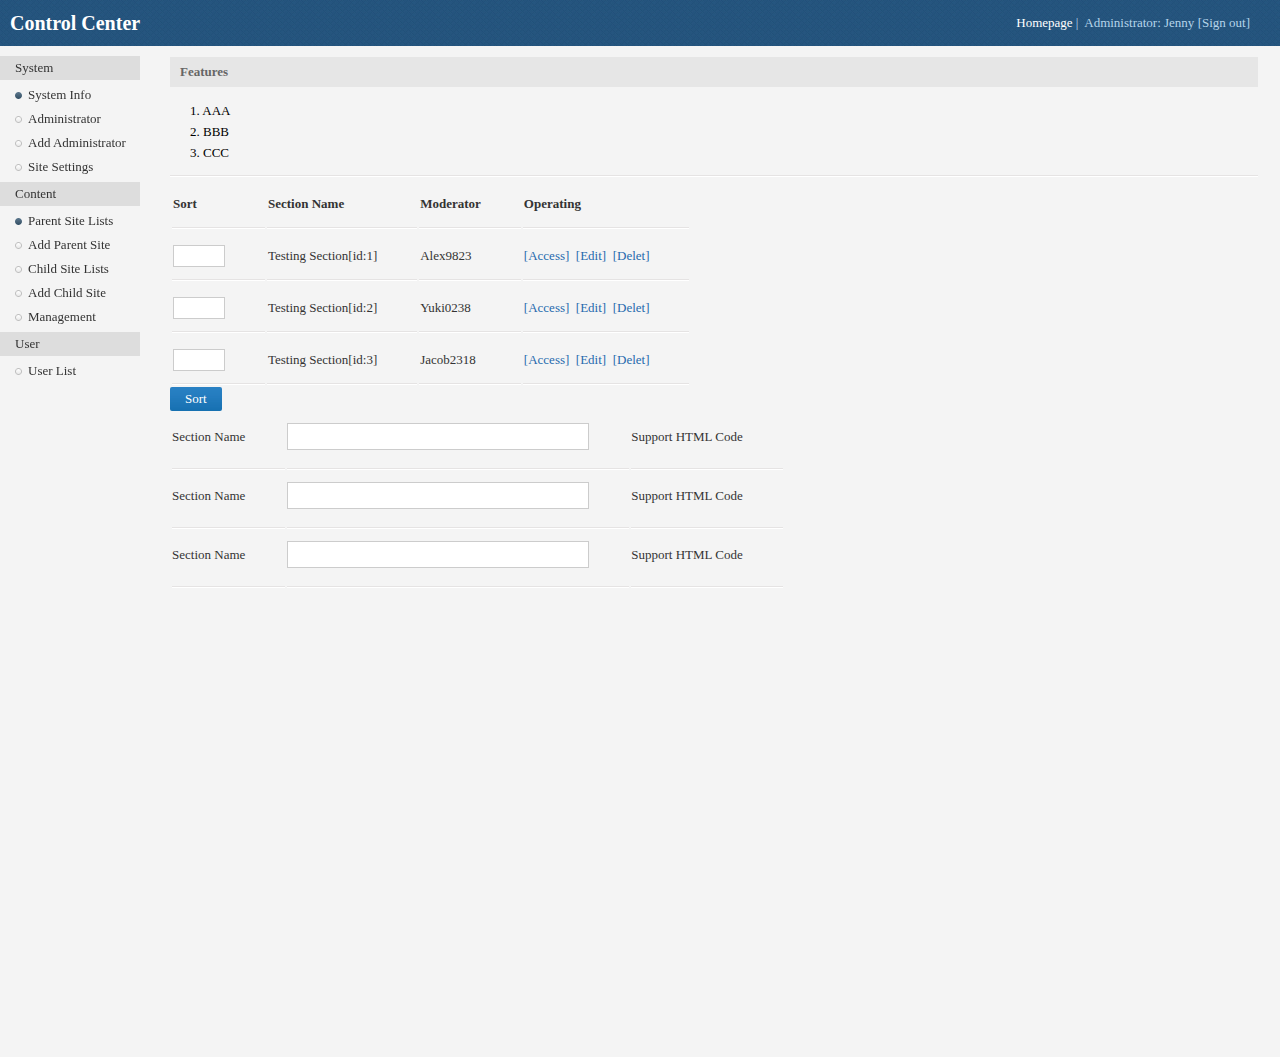
<file: web/admin/index.html>
<!DOCTYPE html>
<html lang="en">
<head>
<meta charset="utf-8" />
<title>Backstage Interface</title>
<meta name="keywords" content="Backstage Interface" />
<meta name="description" content="Backstage Interface" />
<link rel="stylesheet" type="text/css" href="style/backstyle.css" />
</head>
<body>
	<div id="top">
		<div class="logo">
			Control Center
		</div>
		<!-- <ul class="nav">
			<li><a href="http://www.sifangku.com" target="_blank">私房库</a></li>
			<li><a href="http://www.sifangku.com" target="_blank">私房库</a></li>
		</ul> -->
		<div class="login_info">
			<a href="#" style="color:#fff;">Homepage</a>&nbsp;|&nbsp;
			Administrator: Jenny <a href="#">[Sign out]</a>
		</div>
	</div>
	<div id="sidebar">
		<ul>
			<li>
				<div class="small_title">System</div>
				<ul class="child">
					<li><a class="current" href="#">System Info</a></li>
					<li><a href="#">Administrator</a></li>
					<li><a href="#">Add Administrator</a></li>
					<li><a href="#">Site Settings</a></li>
				</ul>
			</li>
			<li><!--  class="current" -->
				<div class="small_title">Content</div>
				<ul class="child">
					<li><a class="current" href="#">Parent Site Lists</a></li>
					<li><a href="#">Add Parent Site</a></li>
					<li><a href="#">Child Site Lists</a></li>
					<li><a href="#">Add Child Site</a></li>
					<li><a href="#">Management</a></li>
				</ul>
			</li>
			<li>
				<div class="small_title">User</div>
				<ul class="child">
					<li><a href="#">User List</a></li>
				</ul>
			</li>
		</ul>
	</div>
	<div id="main" style="height:1000px;">
		<div class="title">Features</div>
		<div class="explain">
			<ul>
				<li>1. AAA</li>
				<li>2. BBB</li>
				<li>3. CCC</li>
			</ul>
		</div>
		<table class="list">
			<tr>
				<th>Sort</th>	 	 	
				<th>Section Name</th>
				<th>Moderator</th>
				<th>Operating</th>
			</tr>
			<tr>
				<td><input class="sort" type="text" name="sort" /></td>
				<td>Testing Section[id:1]</td>
				<td>Alex9823</td>
				<td><a href="#">[Access]</a>&nbsp;&nbsp;<a href="#">[Edit]</a>&nbsp;&nbsp;<a href="#">[Delet]</a></td>
			</tr>
			<tr>
				<td><input class="sort" type="text" name="Sort" /></td>
				<td>Testing Section[id:2]</td>
				<td>Yuki0238</td>
				<td><a href="#">[Access]</a>&nbsp;&nbsp;<a href="#">[Edit]</a>&nbsp;&nbsp;<a href="#">[Delet]</a></td>
			</tr>
			<tr>
				<td><input class="sort" type="text" name="sort" /></td>
				<td>Testing Section[id:3]</td>
				<td>Jacob2318</td>
				<td><a href="#">[Access]</a>&nbsp;&nbsp;<a href="#">[Edit]</a>&nbsp;&nbsp;<a href="#">[Delet]</a></td>
			</tr>
		</table>
		<input class="btn" type="submit" name="submit" value="Sort" />
		<table class="au">
			<tr>
				<td>Section Name</td>
				<td><input type="text" /></td>
				<td>
					Support HTML Code
				</td>
			</tr>
			<tr>
				<td>Section Name</td>
				<td><input type="text" /></td>
				<td>
					Support HTML Code
				</td>
			</tr>
			<tr>
				<td>Section Name</td>
				<td><input type="text" /></td>
				<td>
					Support HTML Code
				</td>
			</tr>
		</table>
	</div>
</body>
</html>
</file>
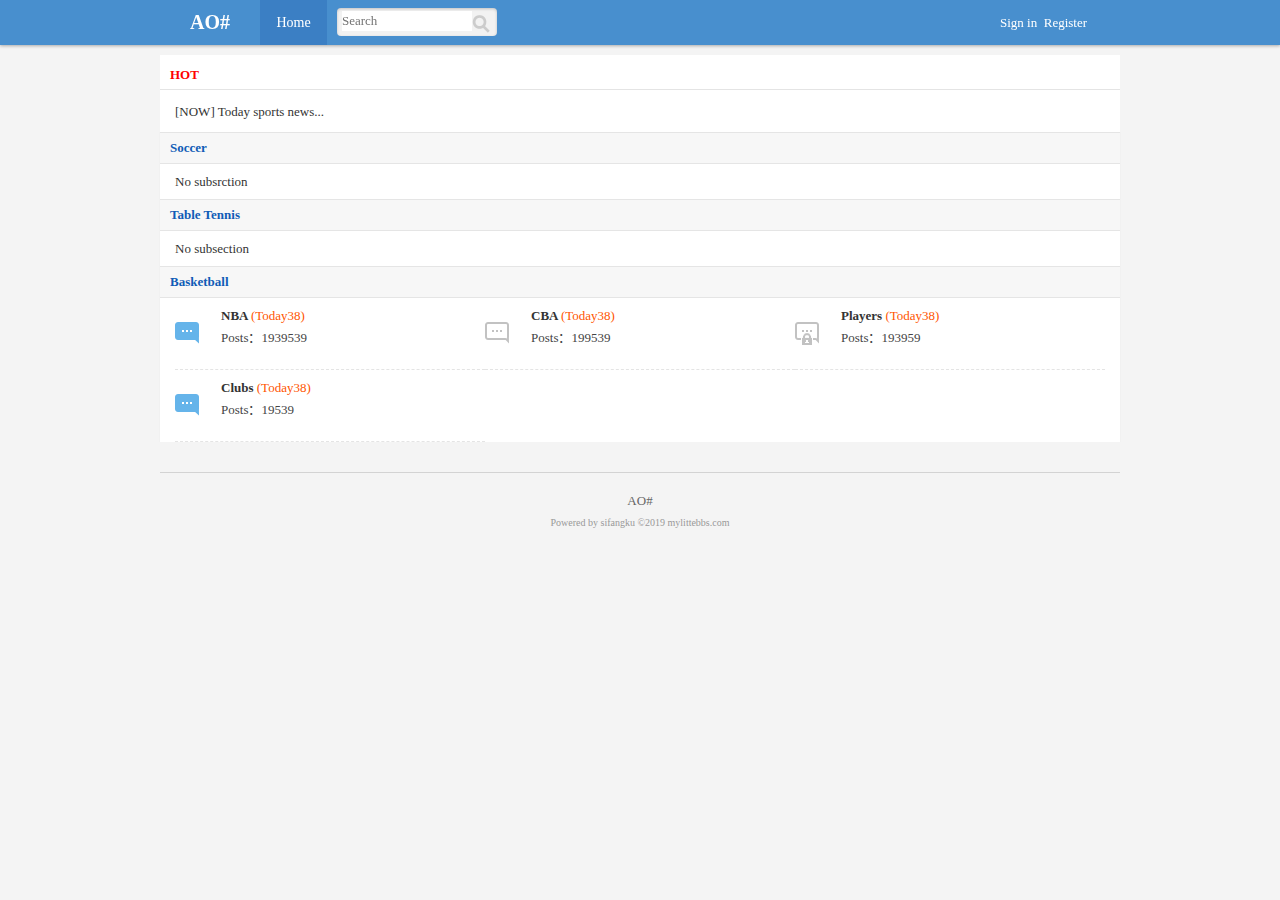
<file: web/front/index.html>
<!DOCTYPE html>
<html lang="zh-CN">
<head>
<meta charset="utf-8" />
<title></title>
<meta name="keywords" content="" />
<meta name="description" content="" />
<link rel="stylesheet" type="text/css" href="style/public.css" />
<link rel="stylesheet" type="text/css" href="style/index.css" />
</head>
<body>
	<div class="header_wrap">
		<div id="header" class="auto">
			<div class="logo">AO#</div>
			<div class="nav">
				<a class="hover">Home</a>
			</div>
			<div class="serarch">
				<form>
					<input class="keyword" type="text" name="keyword" placeholder="Search" />
					<input class="submit" type="submit" name="submit" value="" />
				</form>
			</div>
			<div class="login">
				<a>Sign in</a>&nbsp;
				<a>Register</a>
			</div>
		</div>
	</div>
	<div style="margin-top:55px;"></div>
	<div id="hot" class="auto">
		<div class="title">HOT</div>
		<ul class="newlist">
			<!-- 20条 -->
			<li><a href="#">[NOW]</a> <a href="#">Today sports news...</a></li>
			
		</ul>
		<div style="clear:both;"></div>
	</div>
	<div class="box auto">
		<div class="title">
			Soccer
		</div>
		<div class="classList">
			<div style="padding:10px 0;">No subsrction</div>
		</div>
	</div>
	<div class="box auto">
		<div class="title">
			Table Tennis
		</div>
		<div class="classList">
			<div style="padding:10px 0;">No subsection</div>
			<div style="clear:both;"></div>
		</div>
	</div>
	<div class="box auto">
		<div class="title">
			Basketball
		</div>
		<div class="classList">
			<div class="childBox new">
				<h2><a href="#">NBA</a> <span>(Today38)</span></h2>
				Posts：1939539<br />
			</div>
			<div class="childBox old">
				<h2><a href="#">CBA</a> <span>(Today38)</span></h2>
				Posts：199539<br />
			</div>
			<div class="childBox lock">
				<h2><a href="#">Players</a> <span>(Today38)</span></h2>
				Posts：193959<br />
			</div>
			<div class="childBox new">
				<h2><a href="#">Clubs</a> <span>(Today38)</span></h2>
				Posts：19539<br />
			</div>
			<div style="clear:both;"></div>
		</div>
	</div>
	<div id="footer" class="auto">
		<div class="bottom">
			<a>AO#</a>
		</div>
		<div class="copyright">Powered by sifangku ©2019 mylittebbs.com</div>
	</div>
</body>
</html>
</file>
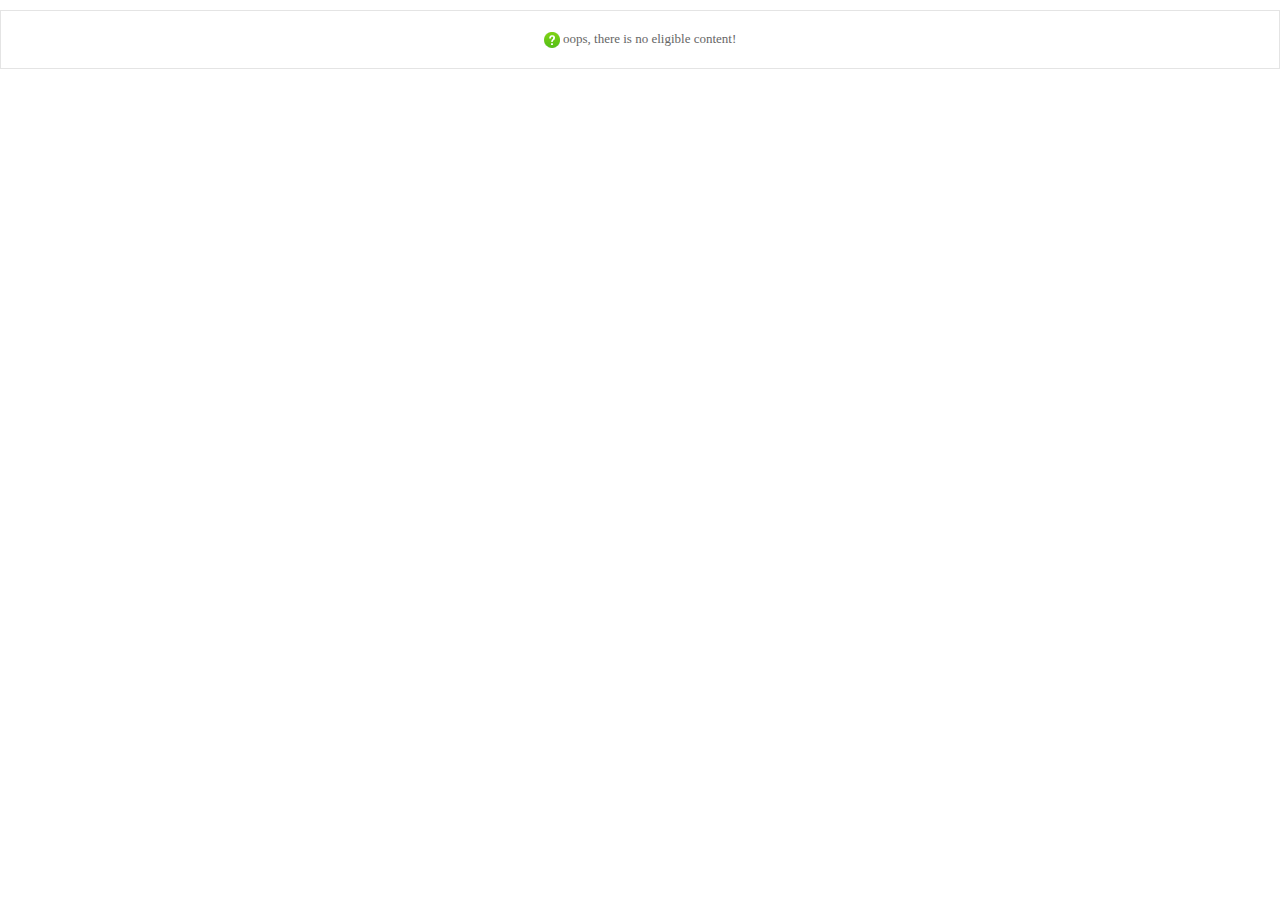
<file: web/admin/remind.html>
<!DOCTYPE html>
<html lang="en">
<head>
<meta charset="utf-8" />
<title>Backstage Interface</title>
<meta name="keywords" content="Backstage Interface" />
<meta name="description" content="Backstage Interface" />
<link rel="stylesheet" type="text/css" href="style/remind.css" />
</head>
<body>
<div class="notice"><span class="pic ask"></span> oops, there is no eligible content!</div>
</body>
</html>
</file>
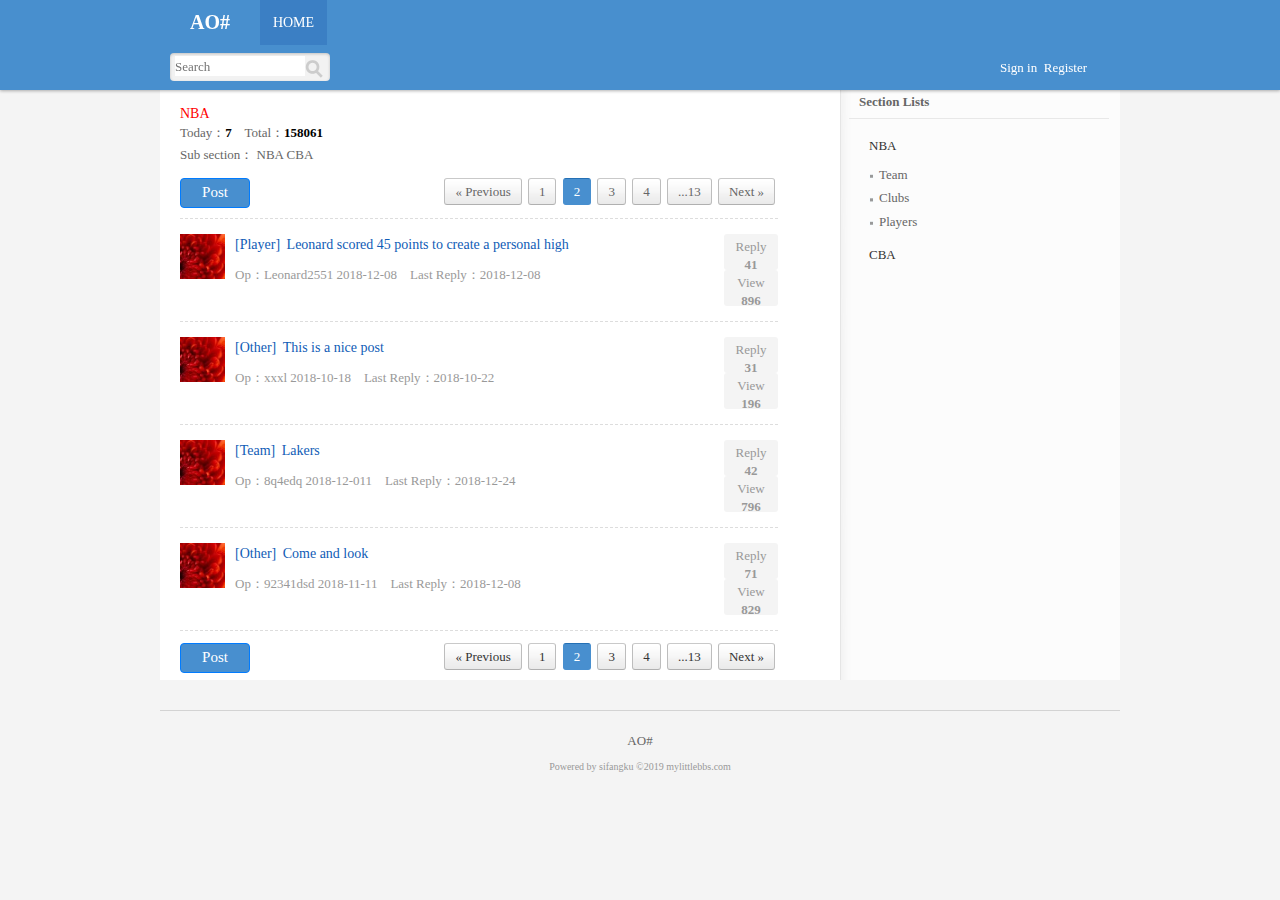
<file: web/front/list_father.html>
<!DOCTYPE html>
<html lang="en">
<head>
<meta charset="utf-8" />
<title></title>
<meta name="keywords" content="" />
<meta name="description" content="" />
<link rel="stylesheet" href="https://stackpath.bootstrapcdn.com/bootstrap/4.3.1/css/bootstrap.min.css" integrity="sha384-ggOyR0iXCbMQv3Xipma34MD+dH/1fQ784/j6cY/iJTQUOhcWr7x9JvoRxT2MZw1T" crossorigin="anonymous">
<link rel="stylesheet" type="text/css" href="style/public.css" />
<link rel="stylesheet" type="text/css" href="style/list.css" />

</head>
<body>
	<div class="header_wrap">
		<div id="header" class="auto">
			<div class="logo">AO#</div>
			<div class="nav">
				<a class="hover">HOME</a>
			</div>
			<div class="serarch">
				<form>
					<input class="keyword" type="text" name="keyword" placeholder="Search" />
					<input class="submit" type="submit" name="submit" value="" />

				</form>
			</div>
			<div class="login">
				<a>Sign in</a>&nbsp;
				<a>Register</a>
			</div>
		</div>
	</div>
	<div style="margin-top:55px;"></div>
	<div id="position" class="auto">
		 <a>Home</a> &gt; <a>NBA</a>
	</div>
	<div id="main" class="auto">
		<div id="left">
			<div class="box_wrap">
				<h3>NBA</h3>
				<div class="num">
				    Today：<span>7</span>&nbsp;&nbsp;&nbsp;
				    Total：<span>158061</span>
				  <div class="moderator"> Sub section： <a>NBA</a> <a>CBA</a></div>
				</div>
				<div class="pages_wrap">
				<!-- 	<a class="btn publish" href=""></a> -->
					<a class="btn btn-primary" href="" role="button">Post</a>
					<div class="pages">
						<a>« Previous</a>
						<a>1</a>
						<span>2</span>
						<a>3</a>
						<a>4</a>
						<a>...13</a>
						<a>Next »</a>
					</div>
					<div style="clear:both;"></div>
				</div>
			</div>
			<div style="clear:both;"></div>
			<ul class="postsList">
				<li>
					<div class="smallPic">
						<a href="#">
							<img width="45" height="45"src="style/2374101_small.jpg">
						</a>
					</div>
					<div class="subject">
						<div class="titleWrap"><a href="#">[Player]</a>&nbsp;&nbsp;<h2><a href="#">Leonard scored 45 points to create a personal high</a></h2></div>
						<p>
							Op：Leonard2551&nbsp;2018-12-08&nbsp;&nbsp;&nbsp;&nbsp;Last Reply：2018-12-08
						</p>
					</div>
					<div class="count">
						<p>
							Reply<br /><span>41</span>
						</p>
						<p>
							View<br /><span>896</span>
						</p>
					</div>
					<div style="clear:both;"></div>
				</li>
				<li>
					<div class="smallPic">
						<a href="#">
							<img width="45" height="45"src="style/2374101_small.jpg">
						</a>
					</div>
					<div class="subject">
						<div class="titleWrap"><a href="#">[Other]</a>&nbsp;&nbsp;<h2><a href="#">This is a nice post</a></h2></div>
						<p>
							Op：xxxl&nbsp;2018-10-18&nbsp;&nbsp;&nbsp;&nbsp;Last Reply：2018-10-22
						</p>
					</div>
					<div class="count">
						<p>
							Reply<br /><span>31</span>
						</p>
						<p>
							View<br /><span>196</span>
						</p>
					</div>
					<div style="clear:both;"></div>
				</li>
				<li>
					<div class="smallPic">
						<a href="#">
							<img width="45" height="45"src="style/2374101_small.jpg">
						</a>
					</div>
					<div class="subject">
						<div class="titleWrap"><a href="#">[Team]</a>&nbsp;&nbsp;<h2><a href="#">Lakers</a></h2></div>
						<p>
							Op：8q4edq&nbsp;2018-12-011&nbsp;&nbsp;&nbsp;&nbsp;Last Reply：2018-12-24
						</p>
					</div>
					<div class="count">
						<p>
							Reply<br /><span>42</span>
						</p>
						<p>
							View<br /><span>796</span>
						</p>
					</div>
					<div style="clear:both;"></div>
				</li>
				<li>
					<div class="smallPic">
						<a href="#">
							<img width="45" height="45"src="style/2374101_small.jpg">
						</a>
					</div>
					<div class="subject">
						<div class="titleWrap"><a href="#">[Other]</a>&nbsp;&nbsp;<h2><a href="#">Come and look</a></h2></div>
						<p>
							Op：92341dsd&nbsp;2018-11-11&nbsp;&nbsp;&nbsp;&nbsp;Last Reply：2018-12-08
						</p>
					</div>
					<div class="count">
						<p>
							Reply<br /><span>71</span>
						</p>
						<p>
							View<br /><span>829</span>
						</p>
					</div>
					<div style="clear:both;"></div>
				</li>
			</ul>
			<div class="pages_wrap">
				<a class="btn btn-primary" href="" role="button">Post</a>
				<div class="pages">
					<a>« Previous</a>
					<a>1</a>
					<span>2</span>
					<a>3</a>
					<a>4</a>
					<a>...13</a>
					<a>Next »</a>
				</div>
				<div style="clear:both;"></div>
			</div>
		</div>
		<div id="right">
			<div class="classList">
				<div class="title">Section Lists</div>
				<ul class="listWrap">
					<li>
						<h2><a href="#" >NBA</a></h2>
						<ul>
							<li><h3><a href="#" >Team</a></h3></li>
							<li><h3><a href="#" >Clubs</a></h3></li>
							<li><h3><a href="#" >Players</a></h3></li>
						</ul>
					</li>
					<li>
						<h2><a href="#">CBA</a></h2>
					</li>
				</ul>
			</div>
		</div>
		<div style="clear:both;"></div>
	</div>
	<div id="footer" class="auto">
		<div class="bottom">
			<a>AO#</a>
		</div>
		<div class="copyright">Powered by sifangku ©2019 mylittlebbs.com</div>
	</div>
</body>
</html>
</file>
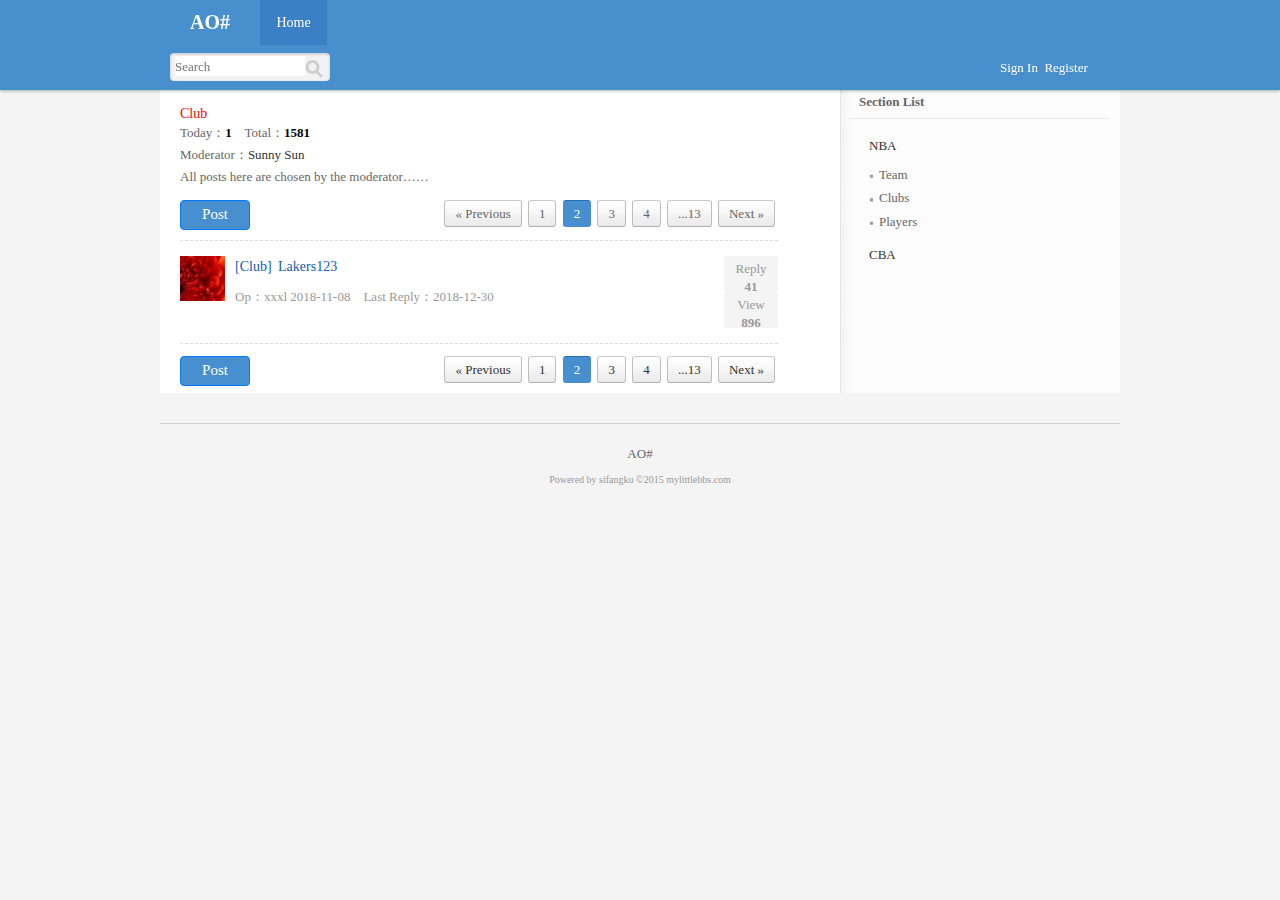
<file: web/front/list_son.html>
<!DOCTYPE html>
<html lang="en">
<head>
<meta charset="utf-8" />
<title></title>
<meta name="keywords" content="" />
<meta name="description" content="" />
<link rel="stylesheet" href="https://stackpath.bootstrapcdn.com/bootstrap/4.3.1/css/bootstrap.min.css" integrity="sha384-ggOyR0iXCbMQv3Xipma34MD+dH/1fQ784/j6cY/iJTQUOhcWr7x9JvoRxT2MZw1T" crossorigin="anonymous">
<link rel="stylesheet" type="text/css" href="style/public.css" />
<link rel="stylesheet" type="text/css" href="style/list.css" />

</head>
<body>
	<div class="header_wrap">
		<div id="header" class="auto">
			<div class="logo">AO#</div>
			<div class="nav">
				<a class="hover">Home</a>
			</div>
			<div class="serarch">
				<form>
					<input class="keyword" type="text" name="keyword" placeholder="Search" />
					<input class="submit" type="submit" name="submit" value="" />
				</form>
			</div>
			<div class="login">
				<a>Sign In</a>&nbsp;
				<a>Register</a>
			</div>
		</div>
	</div>
	<div style="margin-top:55px;"></div>
	<div id="position" class="auto">
		 <a>Home</a> &gt; <a>NBA</a> &gt; <a>Club</a>
	</div>
	<div id="main" class="auto">
		<div id="left">
			<div class="box_wrap">
				<h3>Club</h3>
				<div class="num">
				    Today：<span>1</span>&nbsp;&nbsp;&nbsp;
				    Total：<span>1581</span>
				</div>
				<div class="moderator">Moderator：<span>Sunny Sun</span></div>
				<div class="notice">All posts here are chosen by the moderator……</div>
				<div class="pages_wrap">
					<!-- <a class="btn publish" href=""></a> -->
					<a class="btn btn-primary" href="" role="button">Post</a>
					<div class="pages">
						<a>« Previous</a>
						<a>1</a>
						<span>2</span>
						<a>3</a>
						<a>4</a>
						<a>...13</a>
						<a>Next »</a>
					</div>
					<div style="clear:both;"></div>
				</div>
			</div>
			<div style="clear:both;"></div>
			<ul class="postsList">
				<li>
					<div class="smallPic">
						<a href="#">
							<img width="45" height="45"src="style/2374101_small.jpg">
						</a>
					</div>
					<div class="subject">
						<div class="titleWrap"><a href="#">[Club]</a>&nbsp;&nbsp;<h2><a href="#">Lakers123</a></h2></div>
						<p>
							Op：xxxl&nbsp;2018-11-08&nbsp;&nbsp;&nbsp;&nbsp;Last Reply：2018-12-30
						</p>
					</div>
					<div class="count">
						<p>
							Reply<br /><span>41</span>
						</p>
						<p>
							View<br /><span>896</span>
						</p>
					</div>
					<div style="clear:both;"></div>
				</li>
			</ul>
			<div class="pages_wrap">
				<!-- <a class="btn publish" href=""></a> -->
				<a class="btn btn-primary" href="" role="button">Post</a>
				<div class="pages">
					<a>« Previous</a>
					<a>1</a>
					<span>2</span>
					<a>3</a>
					<a>4</a>
					<a>...13</a>
					<a>Next »</a>
				</div>
				<div style="clear:both;"></div>
			</div>
		</div>
		<div id="right">
			<div class="classList">
				<div class="title">Section List</div>
				<ul class="listWrap">
					<li>
						<h2><a href="#">NBA</a></h2>
						<ul>
							<li><h3><a href="#">Team</a></h3></li>
							<li><h3><a href="#">Clubs</a></h3></li>
							<li><h3><a href="#">Players</a></h3></li>
						</ul>
					</li>
					<li>
						<h2><a href="#">CBA</a></h2>
					</li>
				</ul>
			</div>
		</div>
		<div style="clear:both;"></div>
	</div>
	<div id="footer" class="auto">
		<div class="bottom">
			<a>AO#</a>
		</div>
		<div class="copyright">Powered by sifangku ©2015 mylittlebbs.com</div>
	</div>
</body>
</html>
</file>
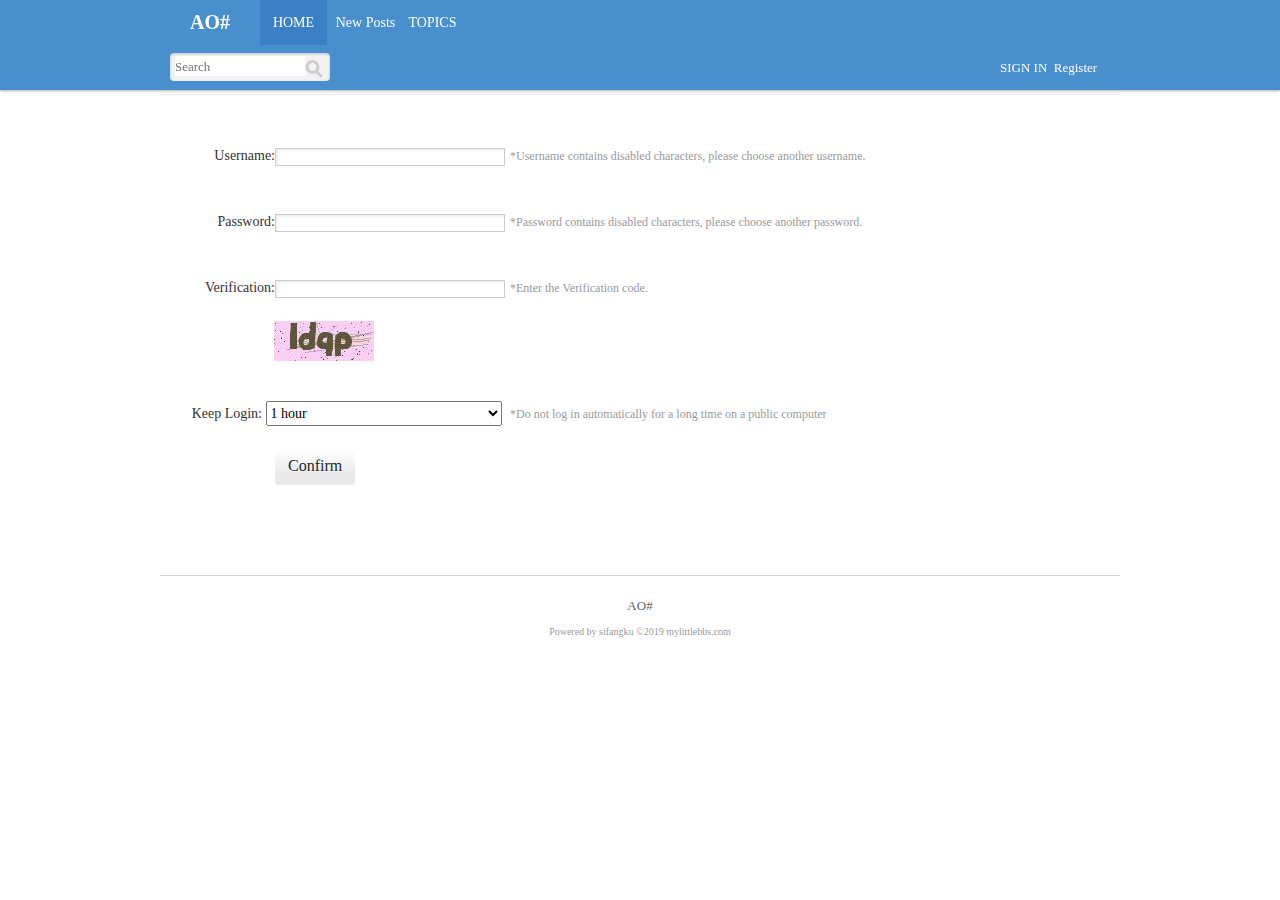
<file: web/front/login.html>
<!DOCTYPE html>
<html lang="en">
<head>
<meta charset="utf-8" />
<title></title>
<meta name="keywords" content="" />
<meta name="description" content="" />
<link rel="stylesheet" type="text/css" href="style/public.css" />
<link rel="stylesheet" type="text/css" href="style/register.css" />
<link rel="stylesheet" href="https://stackpath.bootstrapcdn.com/bootstrap/4.3.1/css/bootstrap.min.css" integrity="sha384-ggOyR0iXCbMQv3Xipma34MD+dH/1fQ784/j6cY/iJTQUOhcWr7x9JvoRxT2MZw1T" crossorigin="anonymous">
</head>
<body>
	<div class="header_wrap">
		<div id="header" class="auto">
			<div class="logo">AO#</div>
			<div class="nav">
				<a class="hover">HOME</a>
				<a style="margin-left: 5px;">New Posts</a>
				<a>TOPICS</a>
			</div>
			<div class="serarch">
				<form>
					<input class="keyword" type="text" name="keyword" placeholder="Search" />
					<input class="submit" type="submit" name="submit" value="" />
				</form>
			</div>
			<div class="login">
				<a>SIGN IN</a>&nbsp;
				<a>Register</a>
			</div>
		</div>
	</div>
	<div style="margin-top:55px;"></div>
	<div id="register" class="auto">
		<h2>Welcome to register as an AO# member</h2>
		<form>
			<label>Username:<input type="text"  /><span>*Username contains disabled characters, please choose another username.</span></label>
			<label>Password:<input type="password"  /><span>*Password contains disabled characters, please choose another password.</span></label>
			<!-- <label>Comfirm:<input type="password"  /><span>*Password contains disabled characters, please choose another password.</span></label> -->
			<label>Verification:<input name="vcode" type="text"  /><span>*Enter the Verification code.</span></label>
			<img class="vcode" src="style/show_code.php.jpg" />
			<label>Keep Login:
				<select style="width:236px;height:25px;" name="time">
					<option value="3600">1 hour</option>
					<option value="86400">1 Day</option>
					<option value="259200">3 Days</option>
					<option value="2592000">30 Days</option>
				</select>
				<span>*Do not log in automatically for a long time on a public computer</span>
			</label>
			<div style="clear:both;"></div>
			<input class="btn" type="submit" value="Confirm" />
		</form>
	</div>
	<div id="footer" class="auto">
		<div class="bottom">
			<a>AO#</a>
		</div>
		<div class="copyright">Powered by sifangku ©2019 mylittlebbs.com</div>
	</div>
</body>
</html>
</file>
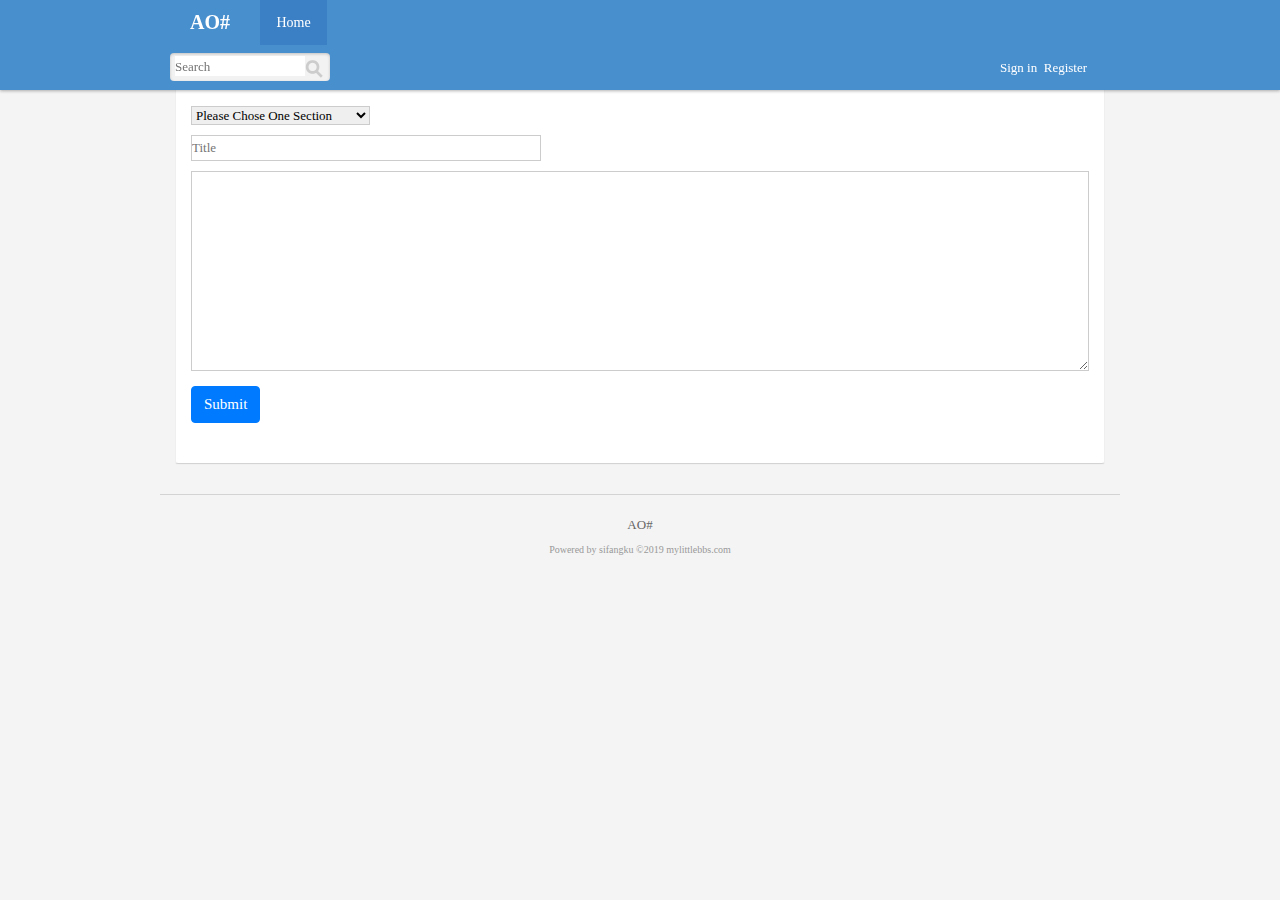
<file: web/front/publish.html>
<!DOCTYPE html>
<html lang="en">
<head>
<meta charset="utf-8" />
<title></title>
<meta name="keywords" content="" />
<meta name="description" content="" />
<link rel="stylesheet" href="https://stackpath.bootstrapcdn.com/bootstrap/4.3.1/css/bootstrap.min.css" integrity="sha384-ggOyR0iXCbMQv3Xipma34MD+dH/1fQ784/j6cY/iJTQUOhcWr7x9JvoRxT2MZw1T" crossorigin="anonymous">
<link rel="stylesheet" type="text/css" href="style/public.css" />
<link rel="stylesheet" type="text/css" href="style/publish.css" />
</head>

<body>
	<div class="header_wrap">
		<div id="header" class="auto">
			<div class="logo">AO#</div>
			<div class="nav">
				<a class="hover">Home</a>
			</div>
			<div class="serarch">
				<form>
					<input class="keyword" type="text" name="keyword" placeholder="Search" />
					<input class="submit" type="submit" name="submit" value="" />
				</form>
			</div>
			<div class="login">
				<a>Sign in</a>&nbsp;
				<a>Register</a>
			</div>
		</div>
	</div>
	<div style="margin-top:55px;"></div>
	<div id="position" class="auto">
		 <a>Home</a> &gt; <a>NBA</a> &gt; <a>Player</a> &gt; XXXXXXXX
	</div>
	<div id="publish">
		<form method="post">
			<select name="module_id">
				<option>Please Chose One Section</option>
			</select>
			<input class="title" placeholder="Title" name="title" type="text" />
			<textarea name="content" class="content"></textarea>
			<input style="font-size: 15px; margin-top: 10px" class="btn btn-primary" type="submit" value="Submit">
			<div style="clear:both;"></div>
		</form>
	</div>
	<div id="footer" class="auto">
		<div class="bottom">
			<a>AO#</a>
		</div>
		<div class="copyright">Powered by sifangku ©2019 mylittlebbs.com</div>
	</div>
</body>
</html>
</file>
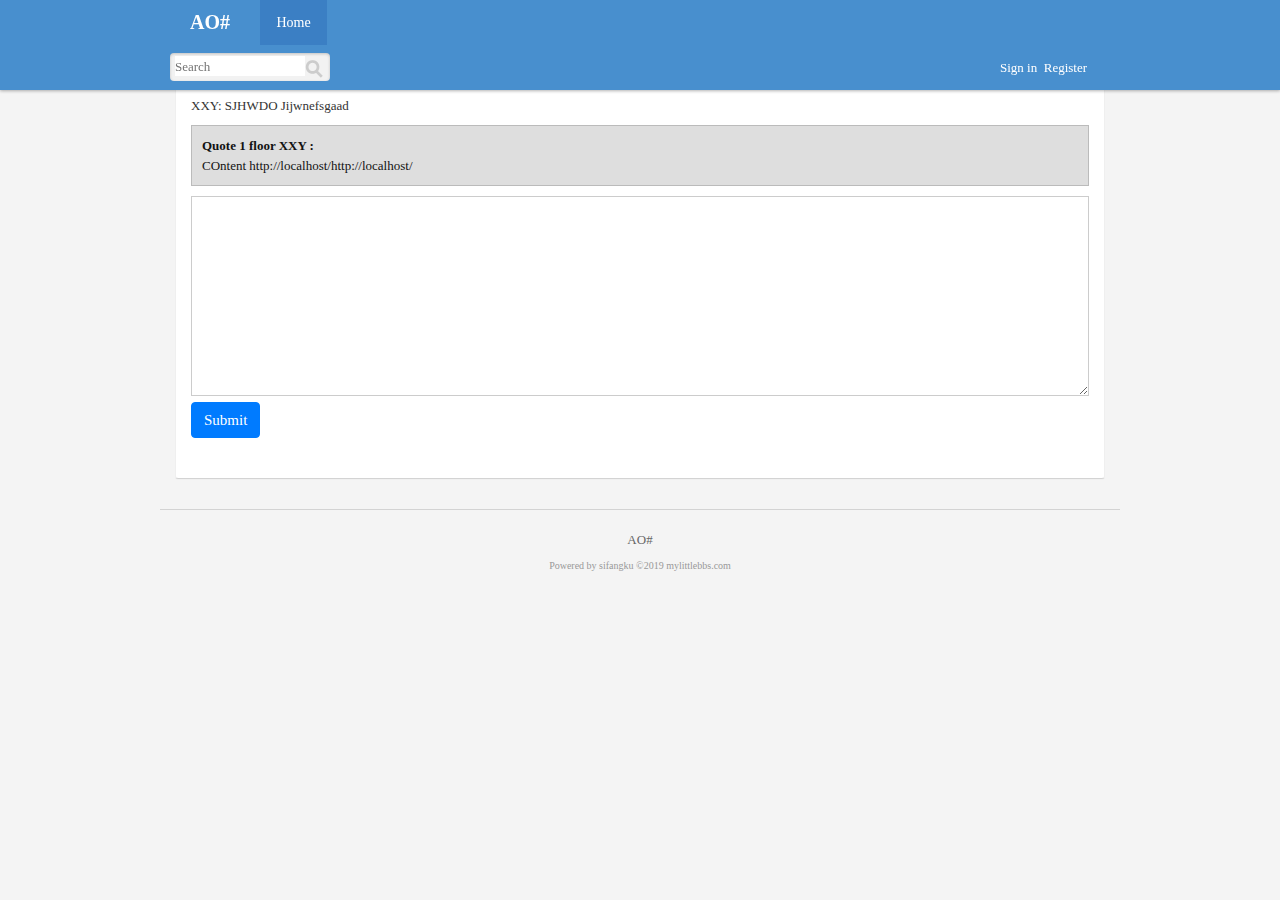
<file: web/front/quote.html>
<!DOCTYPE html>
<html lang="en">
<head>
<meta charset="utf-8" />
<title></title>
<meta name="keywords" content="" />
<meta name="description" content="" />
<link rel="stylesheet" href="https://stackpath.bootstrapcdn.com/bootstrap/4.3.1/css/bootstrap.min.css" integrity="sha384-ggOyR0iXCbMQv3Xipma34MD+dH/1fQ784/j6cY/iJTQUOhcWr7x9JvoRxT2MZw1T" crossorigin="anonymous">
<link rel="stylesheet" type="text/css" href="style/public.css" />
<link rel="stylesheet" type="text/css" href="style/publish.css" />
</head>
<body>
	<div class="header_wrap">
		<div id="header" class="auto">
			<div class="logo">AO#</div>
			<div class="nav">
				<a class="hover">Home</a>
			</div>
			<div class="serarch">
				<form>
					<input class="keyword" type="text" name="keyword" placeholder="Search" />
					<input class="submit" type="submit" name="submit" value="" />
				</form>
			</div>
			<div class="login">
				<a>Sign in</a>&nbsp;
				<a>Register</a>
			</div>
		</div>
	</div>
	<div style="margin-top:55px;"></div>
	<div id="position" class="auto">
		 <a>HOME</a> &gt; <a>NBA</a> &gt; <a>Team</a> &gt; xxxxxxx
	</div>
	<div id="publish">
		<div>XXY: SJHWDO Jijwnefsgaad</div>
		<div class="quote">
			<p class="title">Quote 1 floor XXY : </p>
			COntent http://localhost/http://localhost/
		</div>
		<form method="post">
			<textarea name="content" class="content"></textarea>
			<!-- <input class="reply" type="submit" name="submit" value="" /> -->
			<input style="font-size: 15px;" class="btn btn-primary" type="submit" value="Submit">
			<div style="clear:both;"></div>
		</form>
	</div>
	<div id="footer" class="auto">
		<div class="bottom">
			<a>AO#</a>
		</div>
		<div class="copyright">Powered by sifangku ©2019 mylittlebbs.com</div>
	</div>
</body>
</html>
</file>
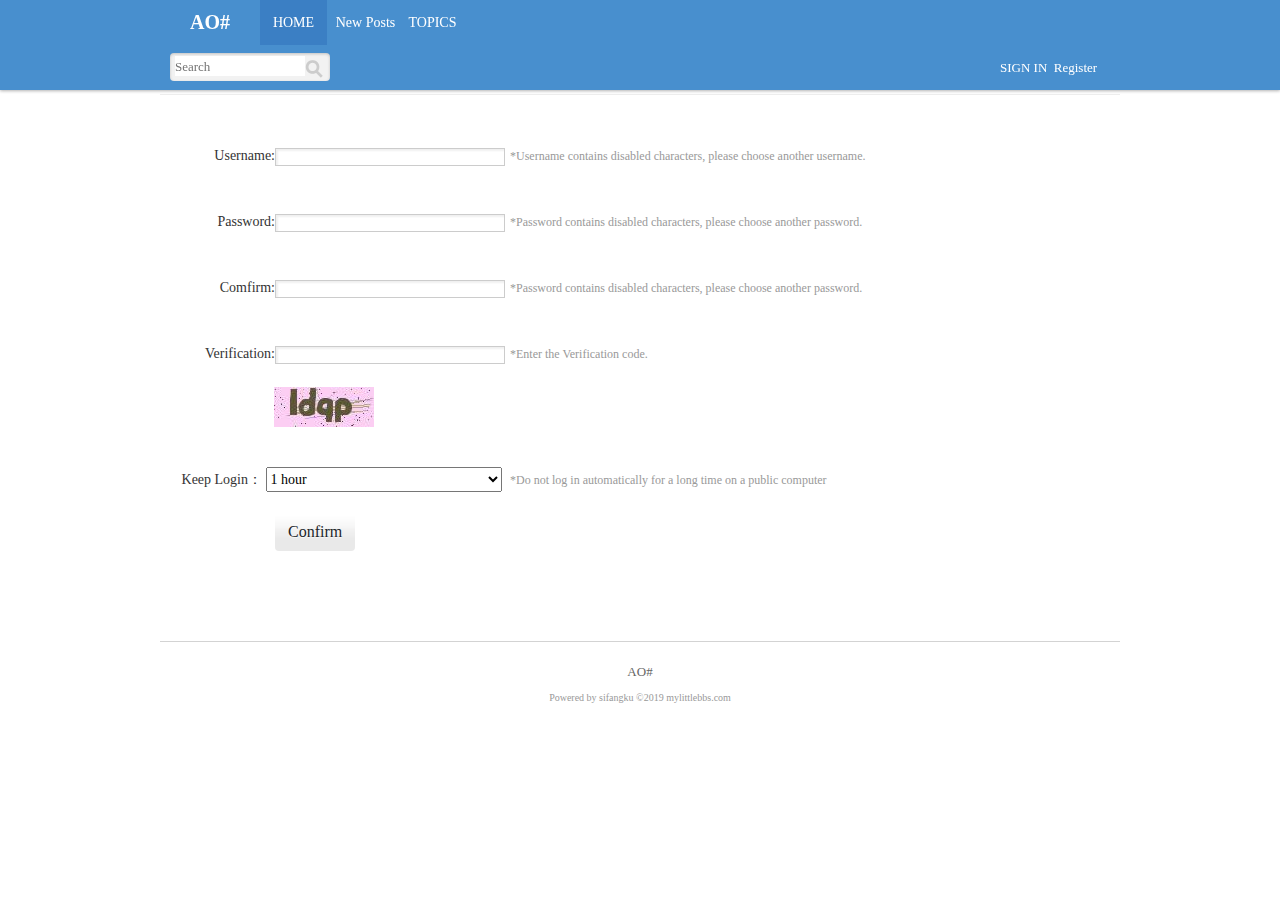
<file: web/front/register.html>
<!DOCTYPE html>
<html lang="en">
<head>
<meta charset="utf-8" />
<title></title>
<meta name="keywords" content="" />
<meta name="description" content="" />
<link rel="stylesheet" type="text/css" href="style/public.css" />
<link rel="stylesheet" type="text/css" href="style/register.css" />
<link rel="stylesheet" href="https://stackpath.bootstrapcdn.com/bootstrap/4.3.1/css/bootstrap.min.css" integrity="sha384-ggOyR0iXCbMQv3Xipma34MD+dH/1fQ784/j6cY/iJTQUOhcWr7x9JvoRxT2MZw1T" crossorigin="anonymous">
</head>
<body>
	<div class="header_wrap">
		<div id="header" class="auto">
			<div class="logo">AO#</div>
			<div class="nav">
				<a class="hover">HOME</a>
				<a style="margin-left: 5px;">New Posts</a>
				<a>TOPICS</a>
			</div>
			<div class="serarch">
				<form>
					<input class="keyword" type="text" name="keyword" placeholder="Search" />
					<input class="submit" type="submit" name="submit" value="" />
				</form>
			</div>
			<div class="login">
				<a>SIGN IN</a>&nbsp;
				<a>Register</a>
			</div>
		</div>
	</div>
	<div style="margin-top:55px;"></div>
	<div id="register" class="auto">
		<h2>Welcome to register as an AO# member</h2>
		<form>
			<label>Username:<input type="text"  /><span>*Username contains disabled characters, please choose another username.</span></label>
			<label>Password:<input type="password"  /><span>*Password contains disabled characters, please choose another password.</span></label>
			<label>Comfirm:<input type="password"  /><span>*Password contains disabled characters, please choose another password.</span></label>
			<label>Verification:<input name="vcode" type="text"  /><span>*Enter the Verification code.</span></label>
			<img class="vcode" src="style/show_code.php.jpg" />
			<label>Keep Login：
				<select style="width:236px;height:25px;" name="time">
					<option value="3600">1 hour</option>
					<option value="86400">1 Day</option>
					<option value="259200">3 Days</option>
					<option value="2592000">30 Days</option>
				</select>
				<span>*Do not log in automatically for a long time on a public computer</span>
			</label>
			<div style="clear:both;"></div>
			<input class="btn" type="submit" value="Confirm" />
		</form>
	</div>
	<div id="footer" class="auto">
		<div class="bottom">
			<a>AO#</a>
		</div>
		<div class="copyright">Powered by sifangku ©2019 mylittlebbs.com</div>
	</div>
</body>
</html>
</file>
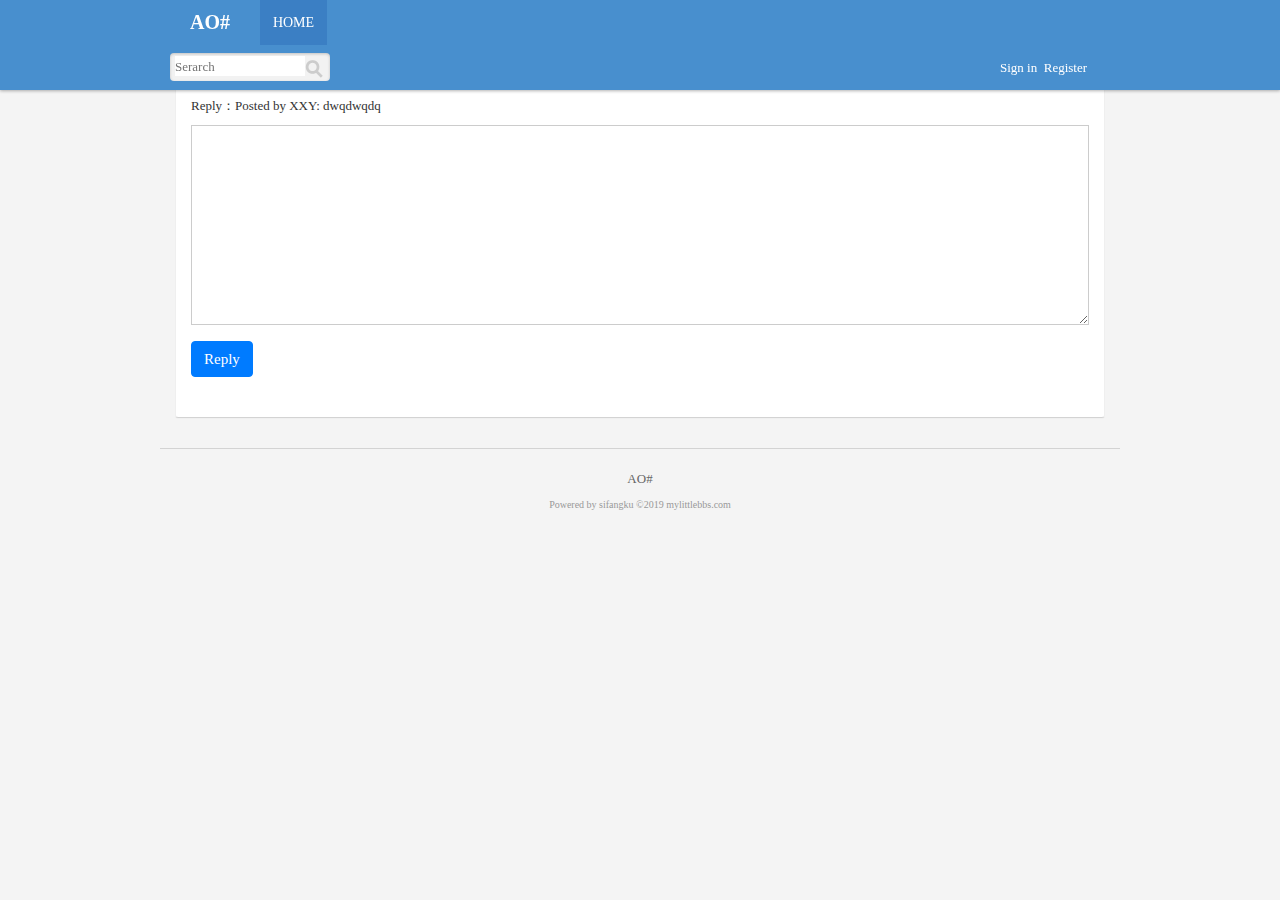
<file: web/front/reply.html>
<!DOCTYPE html>
<html lang="en">
<head>
<meta charset="utf-8" />
<title></title>
<meta name="keywords" content="" />
<meta name="description" content="" />
<link rel="stylesheet" href="https://stackpath.bootstrapcdn.com/bootstrap/4.3.1/css/bootstrap.min.css" integrity="sha384-ggOyR0iXCbMQv3Xipma34MD+dH/1fQ784/j6cY/iJTQUOhcWr7x9JvoRxT2MZw1T" crossorigin="anonymous">
<link rel="stylesheet" type="text/css" href="style/public.css" />
<link rel="stylesheet" type="text/css" href="style/publish.css" />
</head>
<body>
	<div class="header_wrap">
		<div id="header" class="auto">
			<div class="logo">AO#</div>
			<div class="nav">
				<a class="hover">HOME</a>
			</div>
			<div class="serarch">
				<form>
					<input class="keyword" type="text" name="keyword" placeholder="Serarch" />
					<input class="submit" type="submit" name="submit" value="" />
					
				</form>
			</div>
			<div class="login">
				<a>Sign in</a>&nbsp;
				<a>Register</a>
			</div>
		</div>
	</div>
	<div style="margin-top:55px;"></div>
	<div id="position" class="auto">
		 <a>HOME</a> &gt; <a>NBA</a> &gt; <a>Player</a> &gt; dqwdqwwd
	</div>
	<div id="publish">
		<div>Reply：Posted by XXY: dwqdwqdq</div>
		<form method="post">
			<textarea name="content" class="content"></textarea>
			<!-- <input class="reply" type="submit" name="submit" value="" /> -->
			<input style="font-size: 15px; margin-top:10px;" class=" submit btn btn-primary" type="submit" value="Reply">
			<div style="clear:both;"></div>
		</form>
	</div>
	<div id="footer" class="auto">
		<div class="bottom">
			<a>AO#</a>
		</div>
		<div class="copyright">Powered by sifangku ©2019 mylittlebbs.com</div>
	</div>
</body>
</html>
</file>
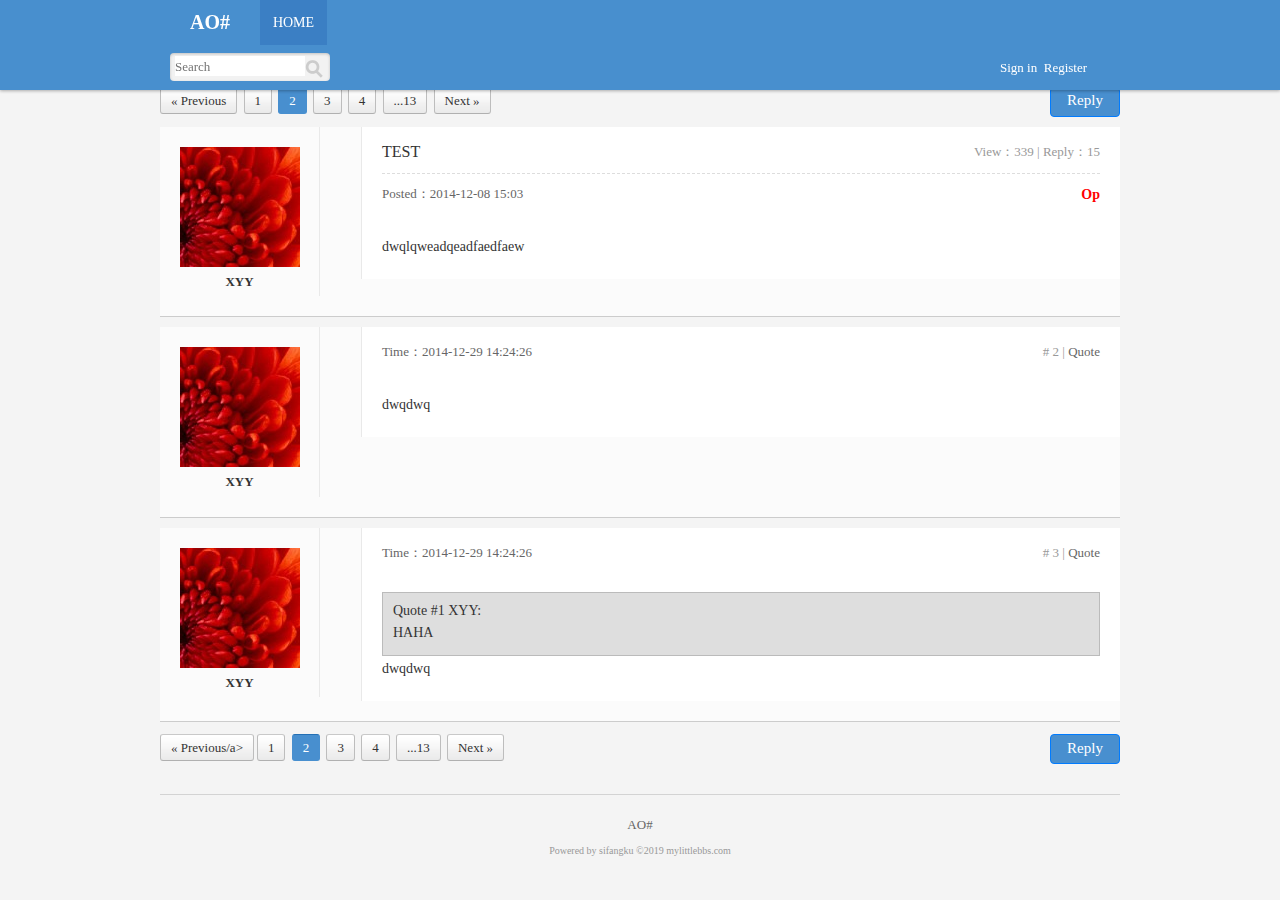
<file: web/front/show.html>
<!DOCTYPE html>
<html lang="en">
<head>
<meta charset="utf-8" />
<title></title>
<meta name="keywords" content="" />
<meta name="description" content="" />
<link rel="stylesheet" href="https://stackpath.bootstrapcdn.com/bootstrap/4.3.1/css/bootstrap.min.css" integrity="sha384-ggOyR0iXCbMQv3Xipma34MD+dH/1fQ784/j6cY/iJTQUOhcWr7x9JvoRxT2MZw1T" crossorigin="anonymous">
<link rel="stylesheet" type="text/css" href="style/public.css" />
<link rel="stylesheet" type="text/css" href="style/show.css" />
</head>
<body>
	<div class="header_wrap">
		<div id="header" class="auto">
			<div class="logo">AO#</div>
			<div class="nav">
				<a class="hover">HOME</a>
			</div>
			<div class="serarch">
				<form>
					<input class="keyword" type="text" name="keyword" placeholder="Search" />
					<input class="submit" type="submit" name="submit" value="" />
				</form>
			</div>
			<div class="login">
				<a>Sign in</a>&nbsp;
				<a>Register</a>
			</div>
		</div>
	</div>
	<div style="margin-top:55px;"></div>
	<div id="position" class="auto">
		 <a>Home</a> &gt; <a>NBA</a> &gt; <a>Player</a> &gt; dqwdqwdq
	</div>
	<div id="main" class="auto">
		<div class="wrap1">
			<div class="pages">
				<a>« Previous</a>
				<a>1</a>
				<span>2</span>
				<a>3</a>
				<a>4</a>
				<a>...13</a>
				<a>Next »</a>
			</div>
			<!-- <a class="btn reply" href="#"></a> -->
			<a class="btn btn-primary reply" href="" role="button">Reply</a>
			<div style="clear:both;"></div>
		</div>
		<div class="wrapContent">
			<div class="left">
				<div class="face">
					<a target="_blank" href="">
						<img src="style/2374101_middle.jpg" />
					</a>
				</div>
				<div class="name">
					<a href="">XYY</a>
				</div>
			</div>
			<div class="right">
				<div class="title">
					<h2>TEST</h2>
					<span>View：339&nbsp;|&nbsp;Reply：15</span>
					<div style="clear:both;"></div>
				</div>
				<div class="pubdate">
					<span class="date">Posted：2014-12-08 15:03 </span>
					<span class="floor" style="color:red;font-size:14px;font-weight:bold;">Op</span>
				</div>
				<div class="content">
					 dwqlqweadqeadfaedfaew
				</div>
			</div>
			<div style="clear:both;"></div>
		</div>
		<div class="wrapContent">
			<div class="left">
				<div class="face">
					<a target="_blank" href="">
						<img src="style/2374101_middle.jpg" />
					</a>
				</div>
				<div class="name">
					<a href="">XYY</a>
				</div>
			</div>
			<div class="right">
				
				<div class="pubdate">
					<span class="date">Time：2014-12-29 14:24:26</span>
					<span class="floor"># 2&nbsp;|&nbsp;<a href="#">Quote</a></span>
				</div>
				<div class="content">
					dwqdwq
				</div>
			</div>
			<div style="clear:both;"></div>
		</div>
		<div class="wrapContent">
			<div class="left">
				<div class="face">
					<a target="_blank" data-uid="2374101" href="">
						<img src="style/2374101_middle.jpg" />
					</a>
				</div>
				<div class="name">
					<a class="J_user_card_show mr5" data-uid="2374101" href="">XYY</a>
				</div>
			</div>
			<div class="right">
				
				<div class="pubdate">
					<span class="date">Time：2014-12-29 14:24:26</span>
					<span class="floor"># 3&nbsp;|&nbsp;<a href="#">Quote</a></span>
				</div>
				<div class="content">
					<div class="quote">
					<h2>Quote #1 XYY: </h2>
					HAHA
					</div>
					dwqdwq
				</div>
			</div>
			<div style="clear:both;"></div>
		</div>
		<div class="wrap1">
			<div class="pages">
				<a>« Previous/a>
				<a>1</a>
				<span>2</span>
				<a>3</a>
				<a>4</a>
				<a>...13</a>
				<a>Next »</a>
			</div>
			<!-- <a class="btn reply" href="#"></a> -->
			<a class="btn btn-primary reply" href="" role="button">Reply</a>
			<div style="clear:both;"></div>
		</div>
	</div>
	<div id="footer" class="auto">
		<div class="bottom">
			<a>AO#</a>
		</div>
		<div class="copyright">Powered by sifangku ©2019 mylittlebbs.com</div>
	</div>
</body>
</html>
</file>
<file: web/admin/style/backstyle.css>
/**基本格式开始***************/
* {
	/*word-break: break-all;*/
}
body,div,ul,ol,li,dl,dt,dd,h1,h2,h3,h4,h5,h6,form,input,textarea,p {
	margin:0px;
	padding:0px;
	font-size:13px;
	font-family:Tahoma;
}
ul {
	list-style:none;
}
img,a img {
	border:none;
}
a {
	text-decoration:none;
}
a:hover {
	text-decoration:underline;
}
body {
	background:#f4f4f4;
	color:#333;
}
#top {
	width:100%;
	background:url(bg.jpg);
	height:46px;
	line-height:46px;
	position:fixed;
	top:0px;
	left:0px;
}
#top .logo {
	width:200px;
	color:#fff;
	font-size:20px;
	font-weight:bold;
	text-indent:10px;
	float:left;
}
#top ul.nav {
	float:left;
}
#top ul.nav li {
	float:left;
}
#top ul.nav li a {
	color:#b5d4ea;
	padding:10px;
}
#top ul.nav li a:hover {
	color:#fff;
	text-decoration:none;
}
#top ul.nav li a.current {
	font-weight:bold;
}
#top .login_info {
	float:right;
	color:#b5d4ea;
	margin:0 30px 0 0;
}
#top .login_info a {
	color:#b5d4ea;
}
#sidebar {
	width:140px;
	position:fixed;
	top:46px;
	left:0px;
}
#sidebar ul {
	margin:10px 0 0 0;
}
#sidebar ul li div.small_title {
	color:#333;
	padding:4px 0 4px 15px;
	background:#ddd;
}
#sidebar ul.child {
	margin:3px 0 3px 0;
}
#sidebar ul li a {
	color:#333;
	display:block;
	padding:4px 0 4px 28px;
	background:url(bg.png) -265px 9px no-repeat;
}
#sidebar ul li a:hover {
	text-decoration:none;
	background:url(bg.png) -265px 9px no-repeat #e9e9e9;
}
#sidebar ul li a.current {
	background:url(bg.png) -265px -11px no-repeat;
}
#main {
	width:85%;
	margin:57px 0 0 170px;
}
#main .title {
	width:100%;
	height:30px;
	line-height:30px;
	text-indent:10px;
	background:#e6e6e6;
	color:#666;
	font-weight:bold;
}
#main .explain {
	color:#000;
	padding:14px 0;
	background:url(hr.png) 0px bottom repeat-x;
}
#main .explain ul {
	margin:0 0 0 20px;
	line-height:160%;
}
#main .explain a {
	color:#266aae;
}
#main .explain ul li {
	color:#000;
}
#main a {
	color:#266aae;
}
input {
	border:1px solid #ccc;
}
input.sort {
	width:50px;
	height:20px;
}
input.btn {
    border-radius:2px;
    color: #fff;
    font-family: inherit;
    padding:4px 15px;
    text-align: center;
    background:url(btn.png) 0 -120px #1b75b6;
    border:0px;
}
table.list tr {
	height:50px;
	background:url(hr.png) 0px bottom repeat-x;
}
table.list tr th {
	padding-right:40px;
	text-align:left;
}
table.list tr td {
	padding-right:40px;
	text-align:left;
}
table.au input {
	width:300px;
	height:25px;
}
table.au textarea {
	width:300px;
	height:100px;
}
table.au tr {
	background:url(hr.png) 0px bottom repeat-x;
}
table.au tr td {
	text-align:left;
	padding:10px 40px 20px 0;
}
table.au tr td.condition {
	color:#999;
}
</file>
<file: web/front/style/public.css>
/**基本格式开始***************/
* {
	/*word-break: break-all;*/
}
body,div,ul,ol,li,dl,dt,dd,h1,h2,h3,h4,h5,h6,form,input,textarea,p {
	margin:0px;
	padding:0px;
	font-size:13px;
	font-family:Tahoma;
}
ul {
	list-style:none;
}
img,a img {
	border:none;
}
a {
	text-decoration:none;
}
a:hover {
	text-decoration:underline;
}
body {
	background:#f4f4f4;
	color:#333;
}
.auto {
	width:960px;
	margin:0 auto;
}
#position {
	background:url(style_icon.png) 0px -60px no-repeat;
	text-indent:20px;
}
#position a {
	color:#666;
}
/**基本格式结束***************/
.header_wrap {
	background:#488fce;
    box-shadow: 0 1px 3px rgba(0, 0, 0, 0.3);
    display: block;
    left: 0;
    position:fixed;
    top: 0;
    width: 100%;
    z-index: 10;
}
#header {
	height:45px;
	line-height:45px;
}
#header .logo {
	width:100px;
	font-size:20px;
	font-family:微软雅黑;
	font-weight:bold;
	color:#fff;
	float:left;
    text-align: center;

	
}


#header .nav a {
	color:#fff;
	display:block;
	width:67px;
	float:left;
	text-align:center;
	font-size:14px;
	cursor:pointer;

}
#header .nav a.hover {
	background:#3b7fc4;
}
#header .serarch {
	background: none repeat scroll 0 0 #f2f2f2;
    border-radius: 4px;
    box-shadow: 0 1px 3px rgba(0, 0, 0, 0.2) inset;
  /*  display: inline;*/
    float: left;
    height: 28px;
    margin: 8px 0 0 10px;
    padding:0;
    width: 160px;

}
#header .serarch:hover {
	background:#fff;
}
#header .serarch input.keyword {
	width:130px;
	height:20px;
	margin:3px 0 0 5px;
	display:block;
	float:left;
	border:0;
}
#header .serarch input.submit {
	background:url(style_icon.png) 0px -593px;
    border: 0 none;
    cursor: pointer;
    float: right;
    height: 28px;
    margin: 0;
    overflow: visible;
    padding: 0;
    text-align:left;
    width: 25px;
    float:right;
}
#header .login {
	float:right;
	width:120px;
}
#header .login a {
	color:#fff;
}
a.btn {
	display:block;
	width:70px;
	height:30px;
    font-size: 15px;
    padding: .1rem .75rem;
    background-color: #488fcf;
	float:left;
}
a.publish {
	/*background:url(submit.png);
    background-repeat: no-repeat;*/

}
/*a.reply {
	background:url(bg.png) 0 -90px no-repeat;
}*/
.pages_wrap .pages {
	float: right;
}
.pages a {
    background:url(core_bg.png) #f8f8f8;
    border-color: #c9c9c9 #bdbdbd #b0b0b0;
    border-image: none;
    border-radius: 3px;
    border-style: solid;
    border-width: 1px;
    color: #666666;
    display: inline-block;
    line-height: 13px;
    margin-right: 3px;
    padding: 6px 10px;
    text-decoration: none;
    vertical-align: top;
}
.pages a:hover {
	background-color: #f8f8f8;
    border-color:#c9c9c9 #bdbdbd #b0b0b0;
    border-image:none;
    border-radius:3px;
    border-style:solid;
    border-width:1px;
    color:#666666;
    display:inline-block;
    line-height:13px;
    margin-right:3px;
    padding:6px 10px;
    text-decoration:none;
    background:#488fcf;
    border-color: #2470b5 #488fcf #488fcf;
    color:#fff;
}
.pages span {
    background-color: #f8f8f8;
    border-color:#c9c9c9 #bdbdbd #b0b0b0;
    border-image:none;
    border-radius:3px;
    border-style:solid;
    border-width:1px;
    color:#666666;
    display:inline-block;
    line-height:13px;
    margin-right:3px;
    padding:6px 10px;
    text-decoration:none;
    background:#488fcf;
    border-color: #2470b5 #488fcf #488fcf;
    color:#fff;
}

#footer {
	border-top:1px solid #d3d3d3;
	text-align:center;
	padding:20px 0;
	margin-top:30px;
}
#footer a {
	color:#666;
}
#footer .bottom {
	padding:0 0 8px 0;
}
#footer .copyright {
	color: #999;
    font-size: 10px;
    text-align: center;
}
</file>
<file: web/front/style/index.css>
#bbs_info_box {
	color: rgba(0, 0, 0, 0.6);
}
#bbs_info_box span.line {
	background: none repeat scroll 0 0 #ccc;
    display: inline-block;
    height: 12px;
    margin: 3px 10px 0;
    overflow: hidden;
    padding: 0;
    vertical-align: top;
    width: 1px;
}
#bbs_info_box span a {
	color:#105cb6;
}
#hot {
	margin-top:10px;
	background:#fff;
	padding:0 0 10px 0;
}
#hot .title {
	height:34px;
	color:#ff0000;
	font-weight:bold;
	border-bottom:1px solid #e4e4e4;
	line-height:40px;
	text-indent:10px;
	margin:0 0 10px 0;
}
#hot .newlist li {
	width:480px;
	float:left;
	text-indent:15px;
	line-height:23px;
}
#hot .newlist li a {
	color:#333;
}
.box {
	border-left:1px solid #f1f1f1;
	border-right:1px solid #f1f1f1;
	margin-top:-1px;
}
.box .title {
	background:#f7f7f7;
	border-top:1px solid #e5e5e5;
	border-bottom:1px solid #e5e5e5;
	padding:7px 10px;
	color:#105cb6;
	font-weight:bold;
}

.box .classList {
	background:#ffffff;
	padding:0 15px;
}
.box .classList .childBox {
	width:264px;
	height:51px;
	padding:10px 0 10px 46px;
	border-bottom:1px dashed #e4e4e4;
	float:left;
	background:pink;
	color:#444444;
}
.box .classList .childBox a span {
	color:#333;
}
.box .classList .childBox h2 {
	padding-bottom:3px;
}
.box .classList .childBox h2 a {
	color:#333;
	font-weight:bold;
}
.box .classList .childBox h2 span {
	color:#ff5500;
	font-weight:normal;
}
.box .classList .new {
	background:url(new.gif) 0px center no-repeat;
}
.box .classList .old {
	background:url(old.gif) 0px center no-repeat;
}
.box .classList .lock {
	background:url(lock.gif) 0px center no-repeat;
}
#flink {
	margin-top:15px;
	background:#fff;
	border-bottom:1px solid #d3d3d3;
}
#flink h2 {
	padding:10px 0;
	font-weight:bold;
	color:#333;
	border-bottom:1px solid #d3d3d3;
	text-indent:10px;
}
#flink .flinkList {
	width:940px;
	padding:10px;
}
#flink .flinkList a {
	color:#333333;
}
</file>
<file: web/admin/style/remind.css>
/**基本格式开始***************/
* {
	/*word-break: break-all;*/
}
body,div,ul,ol,li,dl,dt,dd,h1,h2,h3,h4,h5,h6,form,input,textarea,p {
	margin:0px;
	padding:0px;
	font-size:13px;
	font-family:Tahoma;
}
ul {
	list-style:none;
}
img,a img {
	border:none;
}
a {
	text-decoration:none;
}
a:hover {
	text-decoration:underline;
}
.notice {
	background: none repeat scroll 0 0 #fff;
    border:1px solid #e4e4e4;
    color: #666;
    margin:10px 0;
    padding:20px;
    text-align:center;
}
.notice .pic {
	width:16px;
	height:16px;
	display:inline-block;
	vertical-align:middle;
}
.notice .ok {
	background:url(small.png) -40px -20px no-repeat;
}
.notice .error {
	background:url(small.png) -20px -40px no-repeat;
}
.notice .attention {
	background:url(small.png) 0 -60px no-repeat;
}
.notice .ask {
	background:url(small.png) -60px 0px no-repeat;
}
</file>
<file: web/front/style/list.css>
#main {
	background:url(main_bg.png) repeat-y;
	margin-top:10px;
}
#main #left {
	width:638px;
	padding:7px 20px;
	float:left;
}
#main #right {
	width:282px;
	float:right;
}
#main #left .box_wrap {
	color:#666;
	line-height:22px;
}
#main #left div.box_wrap h3 {
	margin:14px 0 0 0;
	font-size:14px;
	color:red;
}
#main #left div.num span {
	color:#000;
	font-weight:bold;
}
#main #left div.moderator span {
	color:#333;
}
#main #left div.pages_wrap {
	margin:12px 0 0 0;
}
#main ul.postsList {
	margin:10px 0 0 0;
	border-top:1px dashed #ddd;
}
#main ul.postsList li {
	border-bottom:1px dashed #ddd;
	padding:15px 0;
}
#main ul.postsList li div.smallPic {
	width:55px;
	float:left;
} 
#main ul.postsList li div.subject {
	width:450px;
	float:left;
}
#main ul.postsList li div.count {
	color: #999;
	line-height: 18px;
	text-align: center;
}
#main ul.postsList li div.count p {
	background: none repeat scroll 0 0 #f4f4f4;
	border-radius: 3px;
	display: block;
	float: right;
	height: 36px;
	margin: 0 0 0 10px;
	overflow: hidden;
	padding: 4px 0;
	width: 54px;
}
#main ul.postsList li div.count p span {
	font-weight:bold;
}
#main ul.postsList li div.subject .titleWrap a,#main ul.postsList li div.subject .titleWrap h2 {
	font-size:14px;
	color:#105cb6;
}
#main ul.postsList li div.subject .titleWrap h2 {
	display:inline;
}
#main ul.postsList li div.subject p {
	color:#999;
	padding:10px 0 0 0;
}

#main #right .classList .title {
	width:260px;
	margin:0 auto;
	padding:7px 0;
	font-weight:bold;
	color:#666;
	text-indent:10px;
	border-bottom:1px solid #e8e8e8;
}
#main #right .classList ul.listWrap {
	width:220px;
	margin:15px auto 0 auto;
}
#main #right .classList ul.listWrap li h2 a {
	color:#333;
	font-weight:normal;
	line-height: 1.5rem;
}
#main #right .classList ul.listWrap li ul {
	margin:5px 0 10px 0px;
}
#main #right .classList ul.listWrap li ul li {
	background:url(style_icon.png) 0px -389px no-repeat;
	line-height:180%;
    border-radius:3px;
    color: #666;
    padding-left:10px;
}
#main #right .classList ul.listWrap li ul li h3 a {
	font-weight:normal;
	line-height:180%;
	color:#666;
}
#main #right .classList ul.tagList {
	width:240px;
	margin:0 auto;
}
#main #right .classList ul.tagList li {
	display:inline-block;
	margin:10px 5px 5px 0;
}
#main #right .classList ul.tagList li a {
	background:none repeat scroll 0 0 #f6f6f6;
	border-radius:3px;
	color:#333333;
	display:block;
	float:left;
	height:24px;
	line-height:24px;
	padding:0 8px;
	text-decoration:none;
}
#main #right .classList ul.tagList li a:hover {
	background:#999;
	color:#fff;
}
</file>
<file: web/front/style/register.css>
#register {
	background:#fff;
}
#register h2 {
	border-bottom: 1px solid #ededed;
    color: #666;
    font-size: 16px;
    font-weight: 700;
    padding: 10px 15px;
}
#register form {
	color:#333;
}
#register form label {
	display:block;
	font-size: 14px;
    line-height: 25px;
    float:right;
    margin:40px 210px 0 0;
}
#register form label input {
	width:230px;
	height:18px;
	background-color: #fff;
    border: 1px solid #ccc;
    box-shadow:2px 2px 2px #f0f0f0 inset;
    color: #333;
    font-family: inherit;
    font-size: 100%;
    line-height: 18px;
    margin: 0;
    padding: 4px;
    vertical-align: middle;
}

#register form span {
	width:400px;
	display:inline-block;
	color:#999;
	font-size:12px;
	margin:0 0 0 5px;
}
.btn {
	border-radius: 2px;
    font-size: 14px;
    line-height: normal;
    padding: 6px 18px;
    background:url(core_bg.png) 0 0 #f3f3f3;
    border: 1px solid #b1aeae;
    border-radius: 2px;
    color: #333;
    cursor: pointer;
    display: inline-block;
    font-family: inherit;
    font-size: 100%;
    line-height: normal;
    margin: 0;
    overflow: visible;
    padding: 4px 10px;
    text-align: center;
    text-decoration: none;
    text-shadow: 0 1px 1px rgba(255, 255, 255, 0.75);
    vertical-align: middle;
    white-space: nowrap;
}
#register .btn {
	margin:20px 0 60px 115px;
}
#register img.vcode{
	display: block;
    float: left;
    margin: 20px 0 0 114px;
}
</file>
<file: web/front/style/publish.css>
#publish {
	-moz-border-bottom-colors: none;
    -moz-border-left-colors: none;
    -moz-border-right-colors: none;
    -moz-border-top-colors: none;
    background: none repeat scroll 0 0 #fff;
    border-color: #fff #efefef #d3d3d3;
    border-image: none;
    border-radius: 3px;
    border-style: solid;
    border-width: 1px;
    box-shadow: 0 1px 1px rgba(0, 0, 0, 0.02);
    margin-bottom: 15px;
    padding:10px 15px 40px 15px;
    margin:10px auto;
    width:930px;
}
#publish input.title {
	width:350px;
	height:26px;
	display:block;
	border:1px solid #ccc;
	color:#333;
	font-family:Tahoma;
}
#publish textarea.content {
	width:100%;
	height:200px;
	border:1px solid #ccc;
	margin-top:10px;
	font-size:14px;
	font-family:Tahoma;
}
input.publish {
	float: left;
	/*background:url(bg.png) 0 -0px;*/
	display: block;
    height:30px;
    text-decoration:none;
    text-indent:-2000px;
    width:70px;
    margin:10px 0 0 0;
    border:0px;
    cursor:pointer;
}
input.reply {
	float: left;
	/*background:url(bg.png) 0 -90px;*/
	display: block;
    height:30px;
    text-decoration:none;
    text-indent:-2000px;
    width:70px;
    margin:10px 0 0 0;
    border:0px;
    cursor:pointer;
}
#publish select {
	padding:0 20px 0 0;
	border:1px solid #ccc;
	margin:10px 0;
}
#publish optgroup {
	font-style:normal;
}
.quote {
	background:#dedede;
	padding:10px;
	border:1px solid #bbb;
	color:#121212;
	margin:10px 0 0 0;
}
.quote .title {
	font-weight:bold;
}
</file>
<file: web/front/style/show.css>
#main .wrap1 {
	margin:12px 0 10px 0;
}
#main div.wrapContent {
	border-bottom:1px solid #ccc;
	background:#fbfbfb;
	margin-bottom:10px;
	padding-bottom: 20px;
}
#main div.wrapContent div.left {
    border-right:1px solid #e9e9e9;
    width:160px;
    float:left;
}
#main div.wrapContent div.left div.face {
	text-align:center;
}
#main div.wrapContent div.left div.face img {
	margin:20px 0 0 0;
}
#main div.wrapContent div.left div.name {
	text-align:center;
	margin:5px 0;
}
#main div.wrapContent div.left div.name a {
	color:#333;
	font-weight:bold;
}
#main div.wrapContent div.left div.level {
	text-align:center;
}
#main div.wrapContent div.left div.operate {
	width:120px;
	margin:3px auto 0 auto;
	padding:0 0 10px 0;
}
#main div.wrapContent div.left div.operate a {
	color: #999;
    display: inline-block;
    height:20px;
    line-height:20px;
    text-indent:10px;
}
.quote {
	background:#dedede;
	padding:10px;
	border:1px solid #bbb;
	color:#121212;
	margin:10px 0 0 0;
}
.quote .title {
	font-weight:bold;
}
#main div.wrapContent div.left div.operate a.left {
	float:left;
	background:url(bg.png) -150px 6px no-repeat;
}
#main div.wrapContent div.left div.operate a.right {
	float:right;
	background:url(bg.png) -150px -25px no-repeat;
	padding-left:5px;
}
#main div.wrapContent div.right {
	background:#fff;
    float:right;
    width:759px;
    padding:5px 20px 20px 20px;
    border-left:1px solid #e9e9e9;
    margin-left:-1px;
}
#main div.wrapContent div.right div.title {
	border-bottom:1px dashed #dddddd;
	padding:10px 0px 12px 0;
}
#main div.wrapContent div.right div.title h2 {
	display:inline-block;
	float:left;
	font-size:16px;
}
#main div.wrapContent div.right div.title span {
	display:inline-block;
	float:right;
	color:#999;
}
#main div.wrapContent div.right div.pubdate {
	margin:10px 0 30px 0;
}
#main div.wrapContent div.right div.pubdate .date {
	color:#666;
}
#main div.wrapContent div.right div.pubdate .floor {
	color:#999;
	float:right;
}
#main div.wrapContent div.right div.pubdate .floor a {
	color:#666;
	font-size:13px;
}
div.content {
	line-height:180%;
}
div.content,div.content div,div.content ul,div.content ol,div.content li,div.content dl,div.content dt,div.content dd,div.content h1,div.content h2,div.content h3,div.content h4,div.content h5,div.content h6,div.content form,div.content input,div.content textarea,div.content p {
	font-size:14px;
	color:#333;
}
.wrap1 .pages {
	float:left;
}
.wrap1 .btn {
	float:right;
}
</file>
